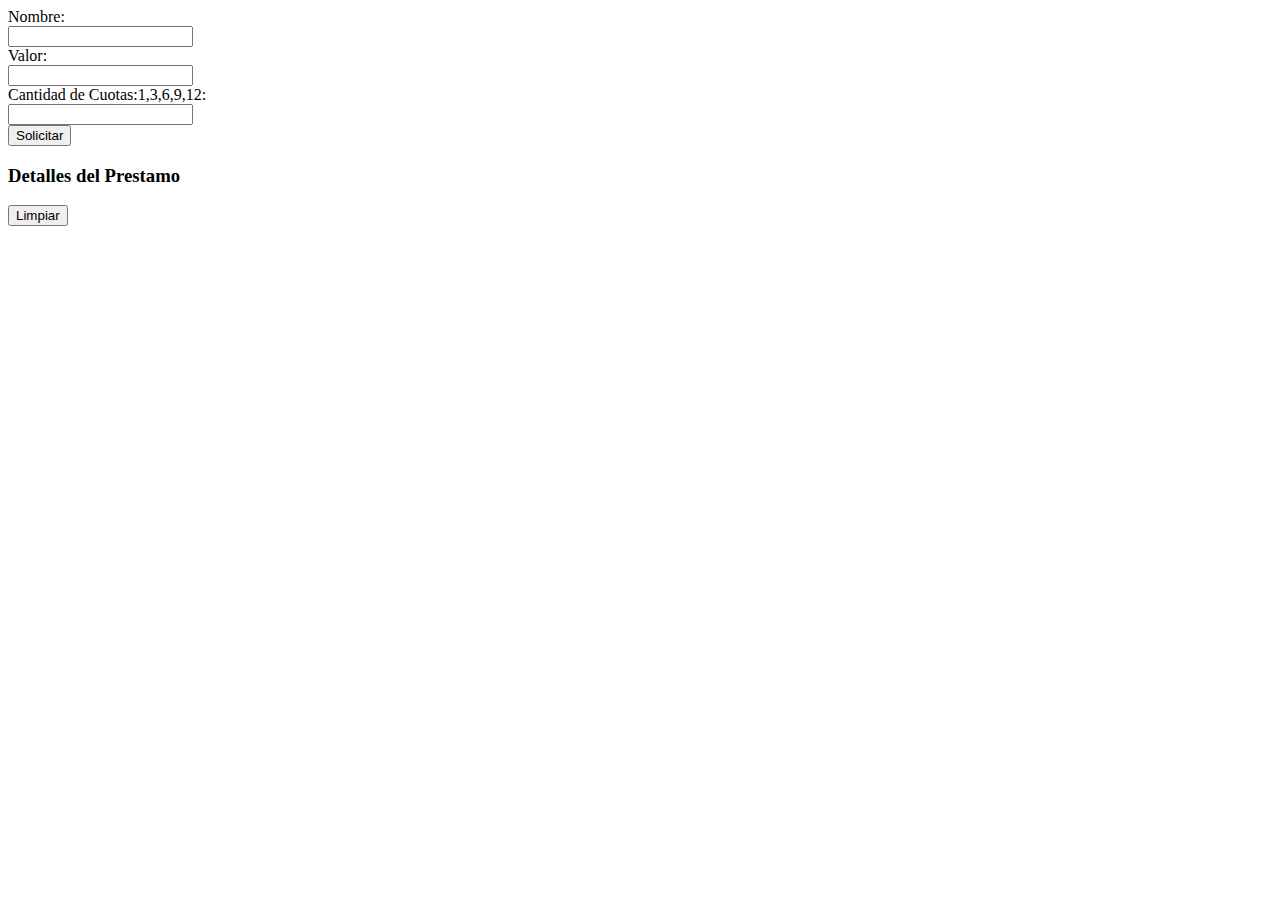
<file: index.html>
<!DOCTYPE html>
<html lang="en">
<head>
    <meta charset="UTF-8">
    <meta http-equiv="X-UA-Compatible" content="IE=edge">
    <meta name="viewport" content="width=device-width, initial-scale=1.0">
    
    
    <title>Prestamos</title>
</head>
<body>
    <form id="formu">
        <div>
        <label >Nombre:</label> 
        </div>

        <input type="text" name="name">
        
        <div>
        <label >Valor:</label>
        </div>
        <input  type="number" name="name">
        
        <div>
        <label >Cantidad de Cuotas:1,3,6,9,12:</label>

        </div>

        <input  type="number" name="name">
        <div>

        <input type="submit" value="Solicitar">
        
        </div>
     
      </form>

        <h3>Detalles del Prestamo</h3>
      <ul style="text-decoration: none;" class="lista"> 
            
       
        
      </ul>
      <button id="btnClean">Limpiar</button>
    <script src="js.js"></script>
</body>
</html>
</file>
